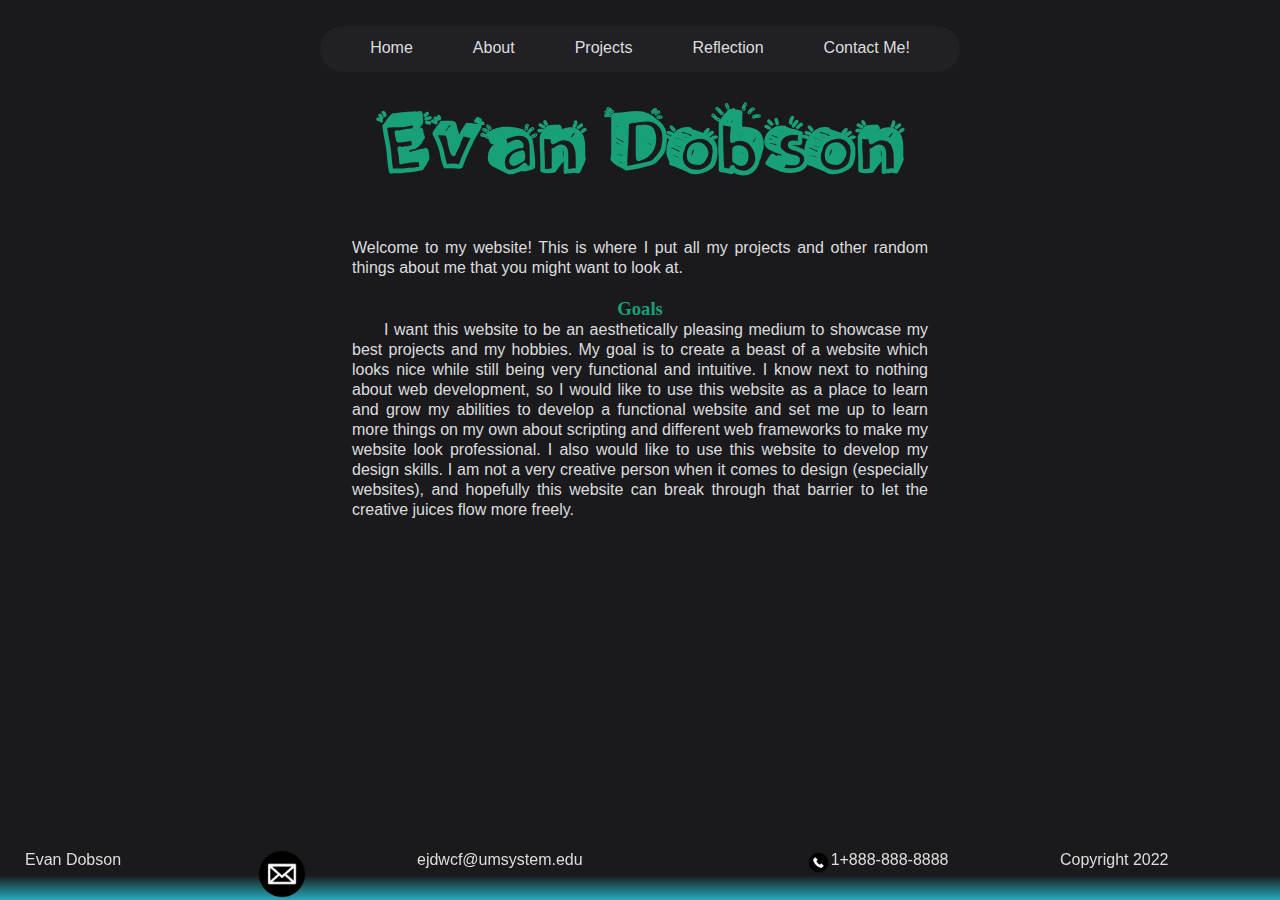
<file: islt_7310/index.html>
<!--
******************************************************************************
    Title:      Home page
    Brief:      The landing page for my website
    Author:     Evan Dobson
    Developed:  09/02/2022
    Updated:    09/29/2022
******************************************************************************
-->

<!DOCTYPE html>
<html>
<head>
    <meta charset="utf-8">
    <title>Home page</title>
    <link rel="stylesheet" href="style.css">
    <link rel="stylesheet" href="nav.css">
    <link rel="shortcut icon" type="image/x-icon" href="images/favicon.ico">
</head>
<body>
    <div class="index">
    <nav>
        <ul>
            <li><a href="index.html">Home</a></li>
            <li><a href="about.html">About</a></li>
            <li><a href="project.html">Projects</a>
                <ul>
                    <li><a href="https://www.github.com/nosbod18/wtk">Wtk</a></li>
                    <li><a href="https://www.github.com/nosbod18/nonrecmk">Nonrecmk</a></li>
                    <li><a href="https://www.github.com/nosbod18/math">Math</a></li>
                    <li><a href="https://www.github.com/nosbod18/microdoc">Microdoc</a></li>
                </ul>
            </li>
            <li><a href="reflection.html">Reflection</a></li>
            <li><a href="#">Contact Me!</a></li>
        </ul>
    </nav>
    <header>
        <h1>Evan Dobson</h1>
    </header>
    <main>
        <div class="content">
            <p>
                Welcome to my website! This is where I put all my projects and other random things about me that you might
                want to look at.</br></br>
            </p>
            <h3>Goals</h3>
            <p class="indented">
                I want this website to be an aesthetically pleasing medium to showcase my best projects and my hobbies.
                My goal is to create a beast of a website which looks nice while still being very functional and intuitive.
                I know next to nothing about web development, so I would like to use this website as a place to learn and
                grow my abilities to develop a functional website and set me up to learn more things on my own about
                scripting and different web frameworks to make my website look professional. I also would like to use this
                website to develop my design skills. I am not a very creative person when it comes to design (especially
                websites), and hopefully this website can break through that barrier to let the creative juices flow more
                freely.
            </p>
        </div>
    </main>
    <footer>
        <p id="name">Evan Dobson</p>
        <img id="email-ico" src="images/email.ico" alt="email icon">
        <p id="email">ejdwcf@umsystem.edu</p>
        <img id="phone-ico" src="images/phone.ico" alt="phone icon">
        <p id="phone">1+888-888-8888</p>
        <p id="copyright">Copyright 2022</p>
    </footer>
    </div>
</body>
</html>
</file>
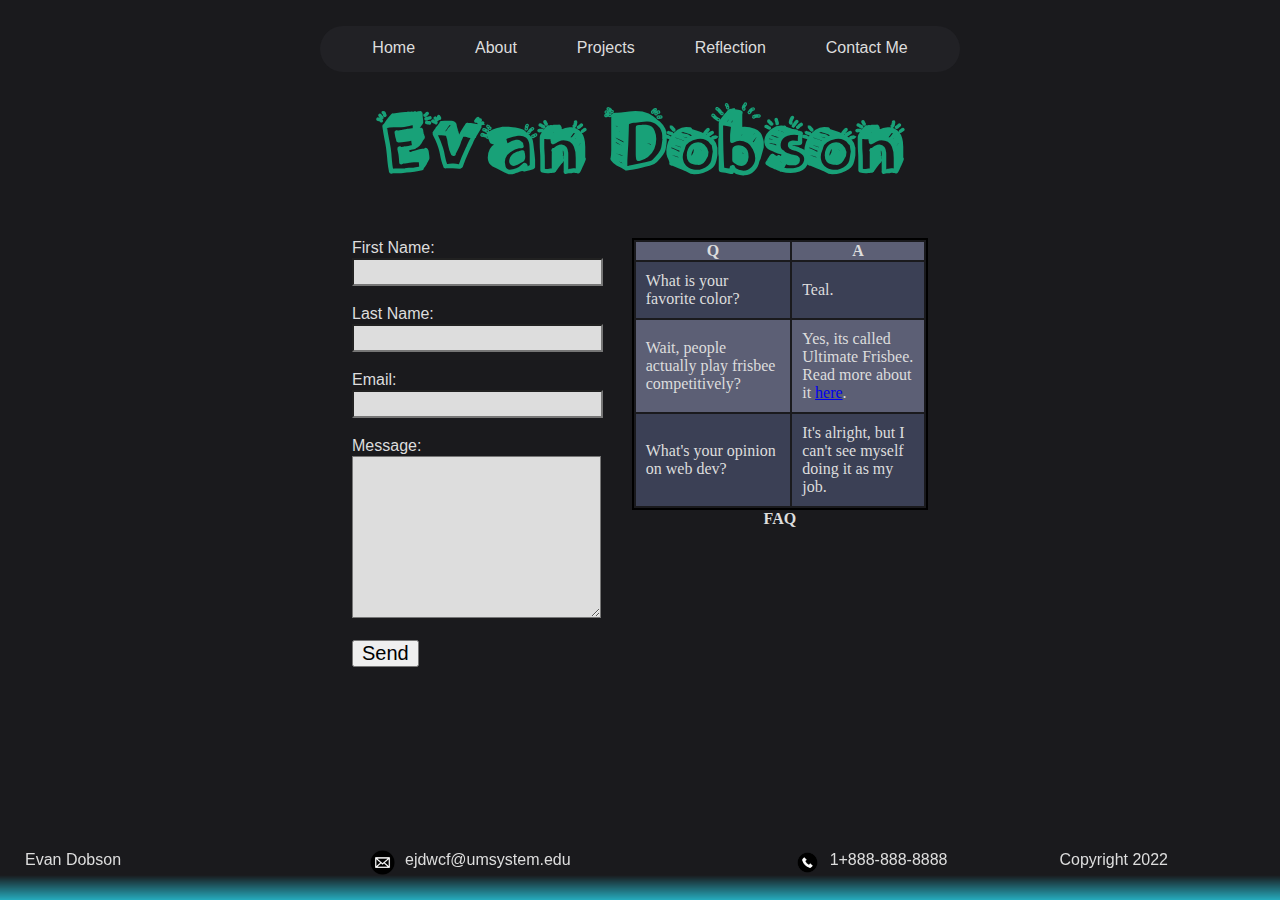
<file: islt_7310/contact.html>
<!--
******************************************************************************
    Title:
    Brief:
    Author:
    Developed:
******************************************************************************
-->

<!DOCTYPE html>
<html>
<head>
    <meta charset="utf-8">
    <title>Contact Me</title>
    <link rel="stylesheet" href="style.css">
    <link rel="stylesheet" href="nav.css">
    <link rel="shortcut icon" type="image/x-icon" href="images/favicon.ico">
</head>
<body>
    <div class="contact">
    <nav>
        <ul>
            <li><a href="index.html">Home</a></li>
            <li><a href="about.html">About</a></li>
            <li><a href="project.html">Projects</a>
                <ul>
                    <li><a href="https://www.github.com/nosbod18/wtk">Wtk</a></li>
                    <li><a href="https://www.github.com/nosbod18/nonrecmk">Nonrecmk</a></li>
                    <li><a href="https://www.github.com/nosbod18/math">Math</a></li>
                    <li><a href="https://www.github.com/nosbod18/microdoc">Microdoc</a></li>
                </ul>
            </li>
            <li><a href="reflection.html">Reflection</a></li>
            <li><a href="contact.html">Contact Me</a></li>
        </ul>
    </nav>
    <header>
        <h1>Evan Dobson</h1>
    </header>
    <main>
        <div class="content">
            <form action="mailto:ejdwcf@missouri.edu?Subject=Portfolio/Professional%20Website%20Contact" method="post" enctype="text/plain">
                <label for="fname">First Name:</label></br>
                <input type="text" id="fname" name="fname" required></br></br>

                <label for="lname">Last Name:</label></br>
                <input type="text" id="lname" name="lname" required></br></br>

                <label for="email">Email:</label></br>
                <input type="email" id="email" name="email" required></br></br>

                <label for="message">Message:</label></br>
                <textarea></textarea></br></br>

                <input type="submit" id="send" value="Send">
            </form>
            <figure>
                <table>
                    <tr>
                        <th>Q</th>
                        <th>A</th>
                    </tr>
                    <tr>
                        <td>What is your favorite color?</td>
                        <td>Teal.</td>
                    </tr>
                    <tr>
                        <td>Wait, people actually play frisbee competitively?</td>
                        <td>Yes, its called Ultimate Frisbee. Read more about it <a href="https://usaultimate.org/">here</a>.</td>
                    </tr>
                    <tr>
                        <td>What's your opinion on web dev?</td>
                        <td>It's alright, but I can't see myself doing it as my job.</td>
                    </tr>
                </table>
                <figcaption>FAQ</figcaption>
            </figure>
        </div>
    </main>
    <footer>
        <p id="name">Evan Dobson</p>
        <img id="mail-ico" src="images/email.ico" alt="email icon">
        <p id="mail">ejdwcf@umsystem.edu</p>
        <img id="phone-ico" src="images/phone.ico" alt="phone icon">
        <p id="footer-phone">1+888-888-8888</p>
        <p id="copyright">Copyright 2022</p>
    </footer>
    </div>
</body>
</html>
</file>
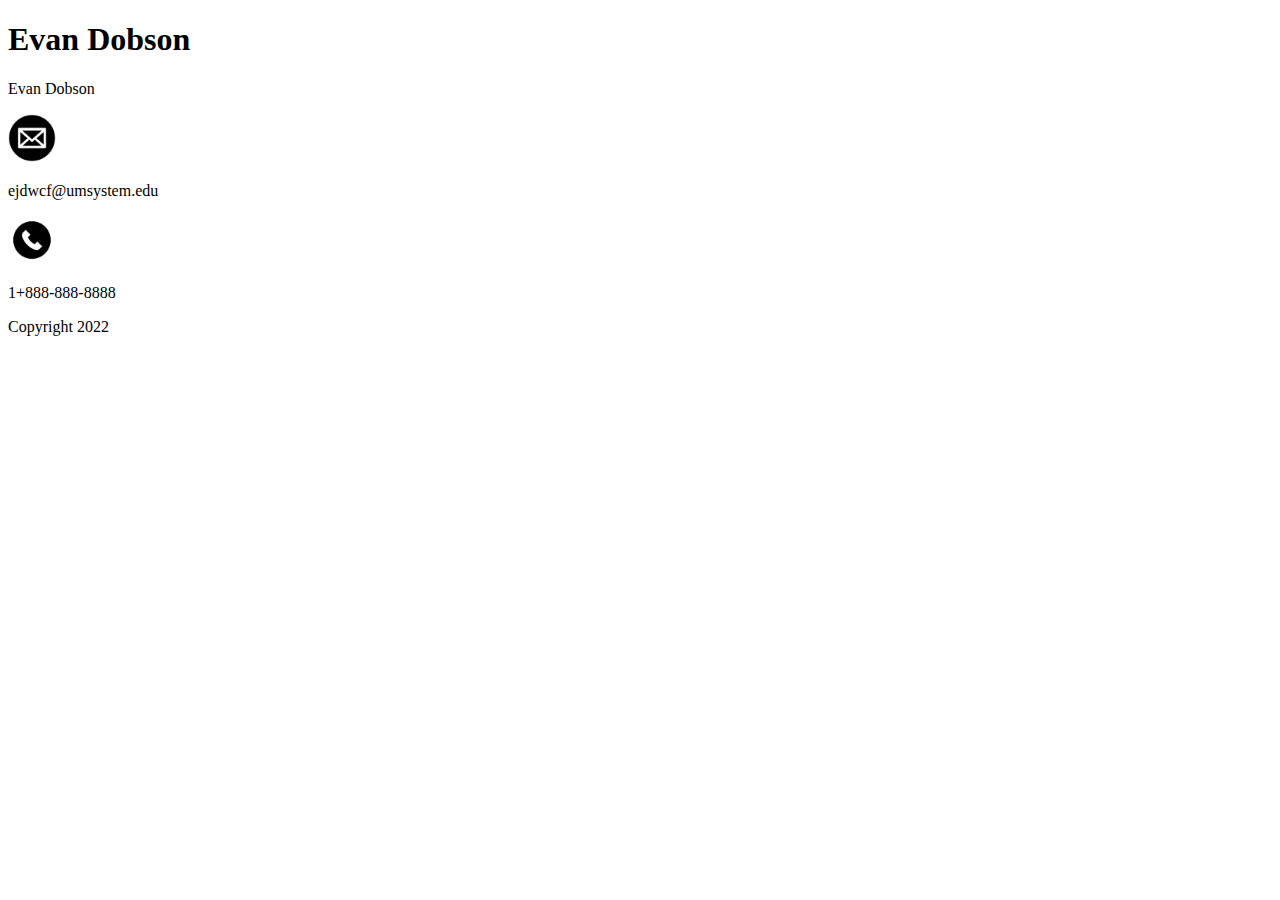
<file: islt_7310/Dobson_Template.html>
<!--
******************************************************************************
    Title:
    Brief:
    Author:
    Developed:
******************************************************************************
-->

<!DOCTYPE html>
<html>
<head>
    <meta charset="utf-8">
    <title>Page Title</title>
</head>
<body>
    <header>
        <h1>Evan Dobson</h1>
    </header>
    <nav></nav>
    <main></main>
    <footer>
        <p id="name">Evan Dobson</p>
        <img id="email-ico" src="images/email.ico" alt="email icon">
        <p id="email">ejdwcf@umsystem.edu</p>
        <img id="phone-ico" src="images/phone.ico" alt="phone icon">
        <p id="phone">1+888-888-8888</p>
        <p id="copyright">Copyright 2022</p>
    </footer>
</body>
</html>
</file>
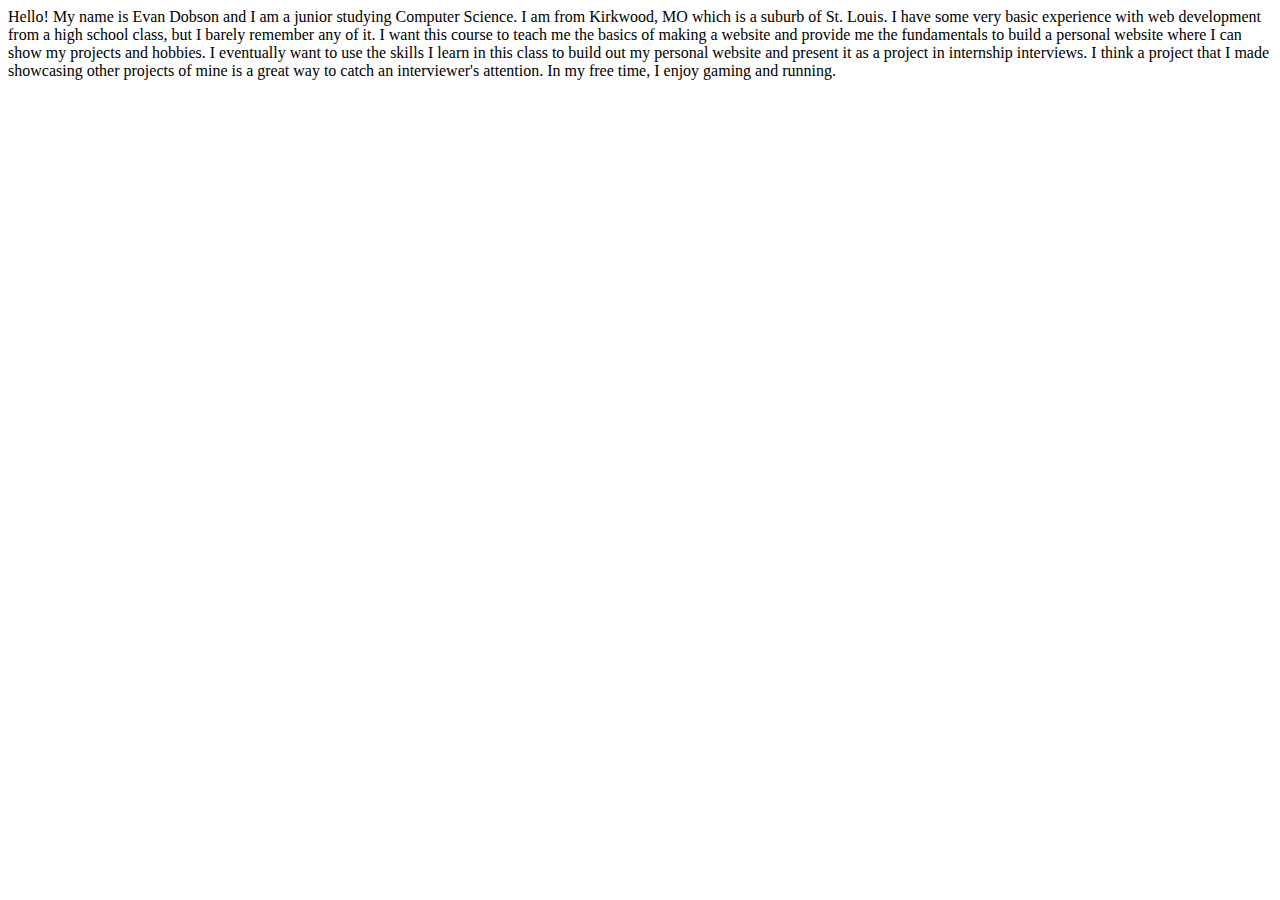
<file: islt_7310/introHTML_Dobson.html>
<!DOCTYPE html>
<html lang="en-US">
    <head>
        <meta charset="utf-8">
        <title>Welcome to Evan's Website</title>
    </head>
    <body>

    Hello! My name is Evan Dobson and I am a junior studying Computer Science. I am from Kirkwood, MO which is a suburb of
    St. Louis. I have some very basic experience with web development from a high school class, but I barely remember
    any of it. I want this course to teach me the basics of making a website and provide me the fundamentals to build
    a personal website where I can show my projects and hobbies. I eventually want to use the skills I learn in this class
    to build out my personal website and present it as a project in internship interviews. I think a project that I made
    showcasing other projects of mine is a great way to catch an interviewer's attention. In my free time, I enjoy gaming
    and running.

    </body>
</html>
</file>
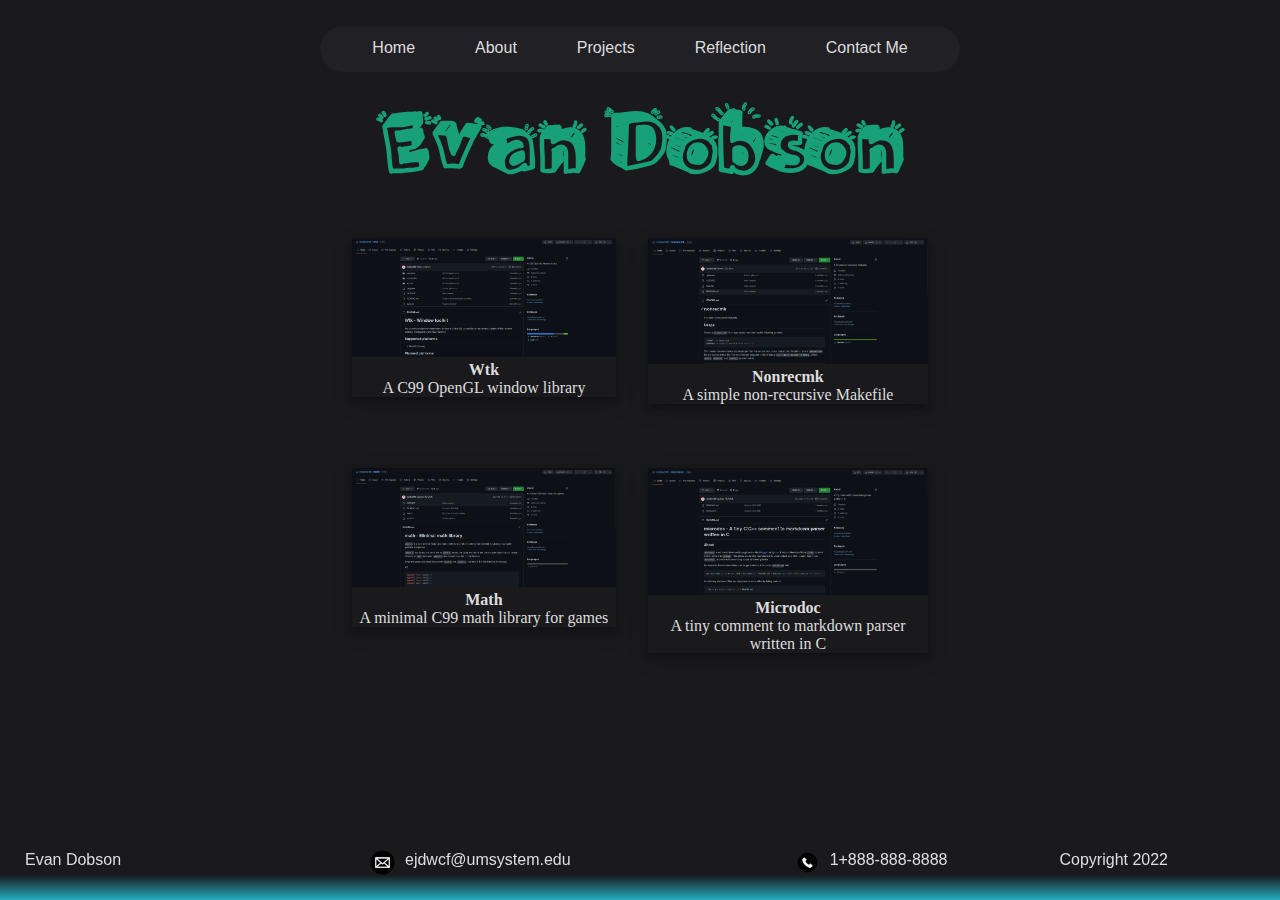
<file: islt_7310/project.html>
<!--
******************************************************************************
    Title:      projects.html
    Brief:      The page where I present my personal projects
    Author:     Evan Dobson
    Developed:  09/15/2022
    Updated:    09/29/2022
******************************************************************************
-->

<!DOCTYPE html>
<html>
<head>
    <meta charset="utf-8">
    <title>Projects</title>
    <link rel="stylesheet" href="style.css">
    <link rel="stylesheet" href="nav.css">
</head>
<body>
    <div class="project">
    <nav>
        <ul>
            <li><a href="index.html">Home</a></li>
            <li><a href="about.html">About</a></li>
            <li><a href="project.html">Projects</a>
                <ul>
                    <li><a href="https://www.github.com/nosbod18/wtk">Wtk</a></li>
                    <li><a href="https://www.github.com/nosbod18/nonrecmk">Nonrecmk</a></li>
                    <li><a href="https://www.github.com/nosbod18/math">Math</a></li>
                    <li><a href="https://www.github.com/nosbod18/microdoc">Microdoc</a></li>
                </ul>
            </li>
            <li><a href="reflection.html">Reflection</a></li>
            <li><a href="contact.html">Contact Me</a></li>
        </ul>
    </nav>
    <header>
        <h1>Evan Dobson</h1>
    </header>
    <main>
        <div class="content">
            <a href="https://www.github.com/nosbod18/wtk">
                <div class="wtk">
                    <img src="images/wtk.png" class="thumbnail">
                    <strong>Wtk</strong></br>
                    A C99 OpenGL window library
                </div>
            </a>
            <a href="https://www.github.com/nosbod18/nonrecmk">
                <div class="nonrecmk">
                    <img src="images/nonrecmk.png" class="thumbnail">
                    <strong>Nonrecmk</strong></br>
                    A simple non-recursive Makefile
                </div>
            </a>
            <a href="https://www.github.com/nosbod18/math">
                <div class="math">
                    <img src="images/math.png" class="thumbnail">
                    <strong>Math</strong></br>
                    A minimal C99 math library for games
                </div>
            </a>
            <a href="https://www.github.com/nosbod18/microdoc">
                <div class="microdoc">
                    <img src="images/microdoc.png" class="thumbnail">
                    <strong>Microdoc</strong></br>
                    A tiny comment to markdown parser written in C
                </div>
            </a>
        </div>
    </main>
    <footer>
        <p id="name">Evan Dobson</p>
        <img id="mail-ico" src="images/email.ico" alt="email icon">
        <p id="mail">ejdwcf@umsystem.edu</p>
        <img id="phone-ico" src="images/phone.ico" alt="phone icon">
        <p id="footer-phone">1+888-888-8888</p>
        <p id="copyright">Copyright 2022</p>
    </footer>
    </div>
</body>
</html>
</file>
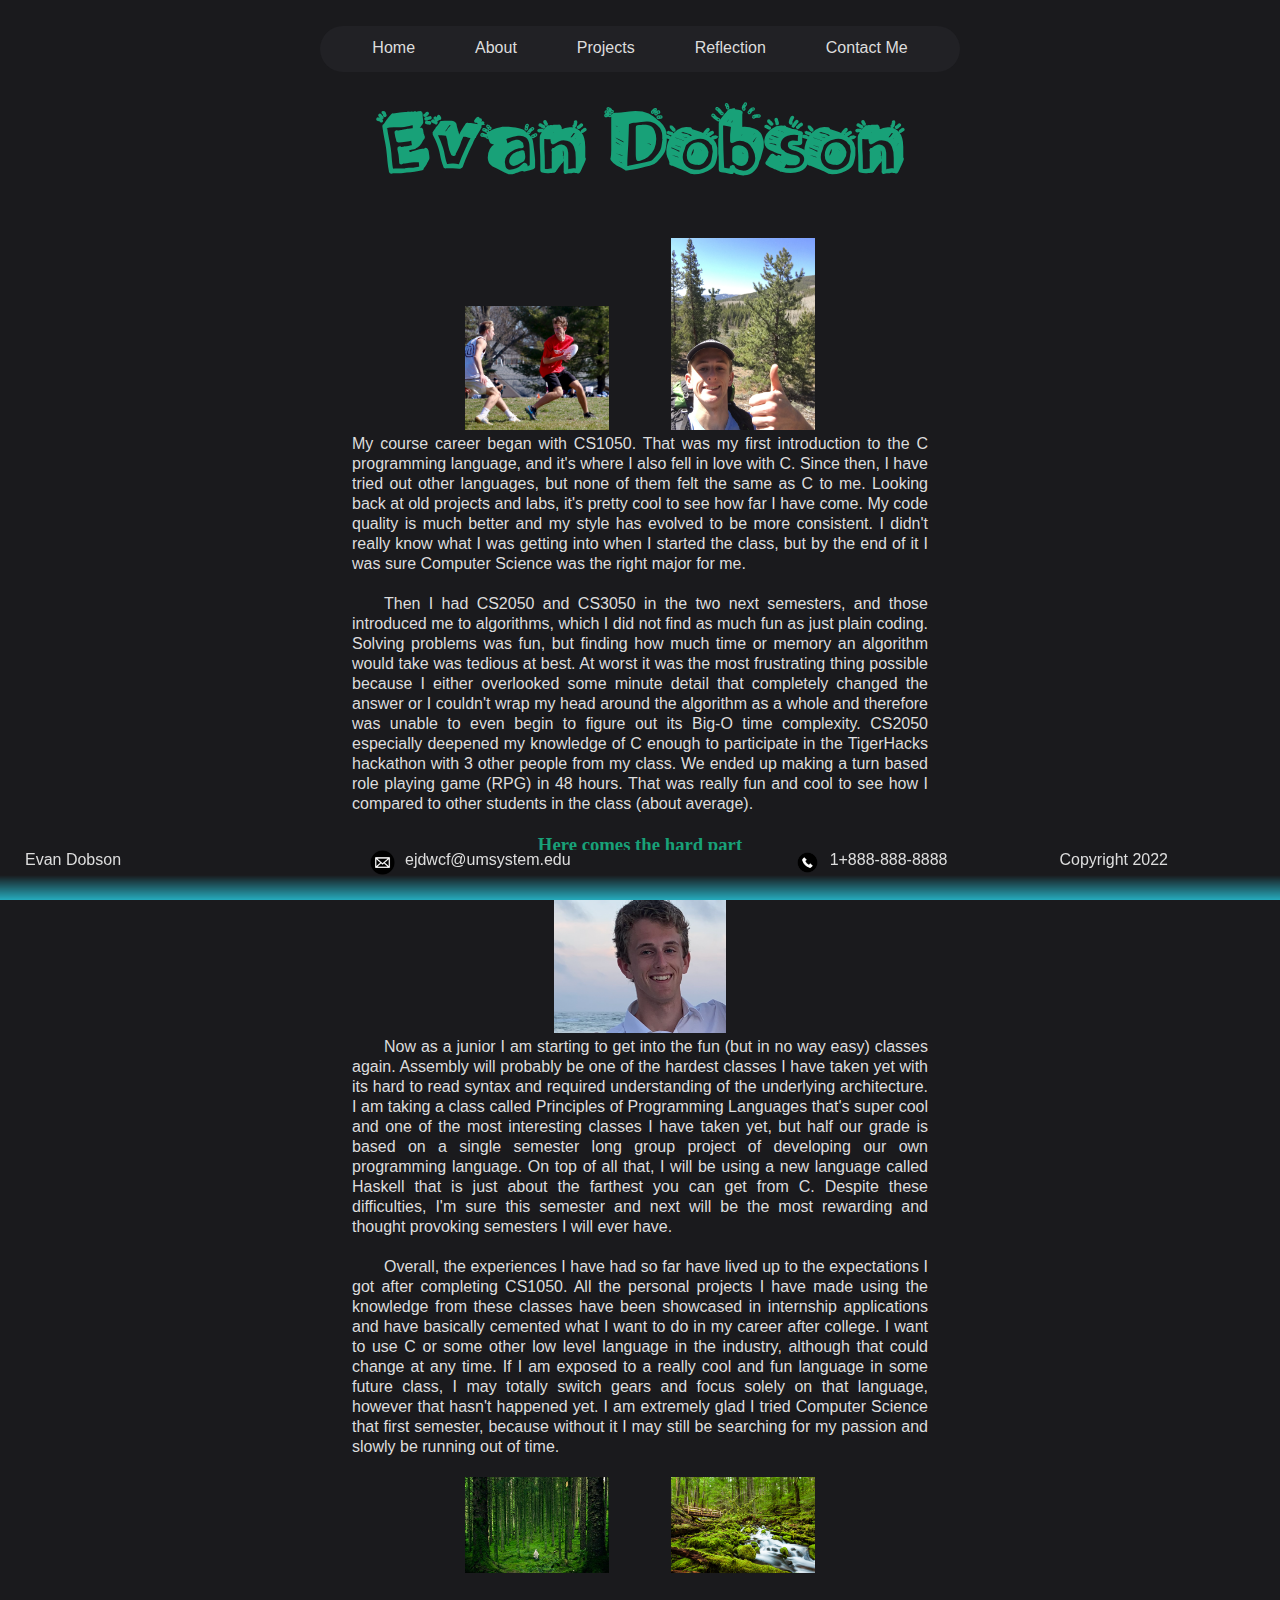
<file: islt_7310/reflection.html>
<!--
******************************************************************************
    Title:      reflection.html
    Brief:      A page detailing my computer science career
    Author:     Evan Dobson
    Developed:  09/16/2022
    Updated:    09/29/2022
******************************************************************************
-->

<!DOCTYPE html>
<html>
<head>
    <meta charset="utf-8">
    <title>Reflection</title>
    <link rel="stylesheet" href="style.css">
    <link rel="stylesheet" href="nav.css">
</head>
<body>
    <nav>
        <ul>
            <li><a href="index.html">Home</a></li>
            <li><a href="about.html">About</a></li>
            <li><a href="project.html">Projects</a>
                <ul>
                    <li><a href="https://www.github.com/nosbod18/wtk">Wtk</a></li>
                    <li><a href="https://www.github.com/nosbod18/nonrecmk">Nonrecmk</a></li>
                    <li><a href="https://www.github.com/nosbod18/math">Math</a></li>
                    <li><a href="https://www.github.com/nosbod18/microdoc">Microdoc</a></li>
                </ul>
            </li>
            <li><a href="reflection.html">Reflection</a></li>
            <li><a href="contact.html">Contact Me</a></li>
        </ul>
    </nav>
    <header>
        <h1>Evan Dobson</h1>
    </header>
    <main>
        <div class="content">
            <div class="reflection">
                <div class="image">
                    <img src="images/ultimate.JPG" class="pic1">
                    <img src="images/hiking.JPG" class="pic2">
                </div>

                <p class="section1">
                    My course career began with CS1050. That was my first introduction to the C programming language, and it's
                    where I also fell in love with C. Since then, I have tried out other languages, but none of them felt the
                    same as C to me. Looking back at old projects and labs, it's pretty cool to see how far I have come. My
                    code quality is much better and my style has evolved to be more consistent. I didn't really know what I was
                    getting into when I started the class, but by the end of it I was sure Computer Science was the right major
                    for me.</br></br>
                </p>
                <p class="indented section1">
                    Then I had CS2050 and CS3050 in the two next semesters, and those introduced me to algorithms, which I did
                    not find as much fun as just plain coding. Solving problems was fun, but finding how much time or memory an
                    algorithm would take was tedious at best. At worst it was the most frustrating thing possible because I
                    either overlooked some minute detail that completely changed the answer or I couldn't wrap my head around
                    the algorithm as a whole and therefore was unable to even begin to figure out its Big-O time complexity.
                    CS2050 especially deepened my knowledge of C enough to participate in the TigerHacks hackathon with 3 other
                    people from my class. We ended up making a turn based role playing game (RPG) in 48 hours. That was really
                    fun and cool to see how I compared to other students in the class (about average).</br></br>
                </p>

                <h3 class="section1">
                    Here comes the hard part</br></br>
                </h3>

                <div class="image">
                    <img src="images/picture.png" class="pic3">
                </div>

                <p class="indented section2">
                    Now as a junior I am starting to get into the fun (but in no way easy) classes again. Assembly will probably
                    be one of the hardest classes I have taken yet with its hard to read syntax and required understanding of
                    the underlying architecture. I am taking a class called Principles of Programming Languages that's super
                    cool and one of the most interesting classes I have taken yet, but half our grade is based on a single
                    semester long group project of developing our own programming language. On top of all that, I will be using
                    a new language called Haskell that is just about the farthest you can get from C. Despite these difficulties,
                    I'm sure this semester and next will be the most rewarding and thought provoking semesters I will ever have.</br></br>
                </p>
                <p class="indented section2">
                    Overall, the experiences I have had so far have lived up to the expectations I got after completing CS1050.
                    All the personal projects I have made using the knowledge from these classes have been showcased in internship
                    applications and have basically cemented what I want to do in my career after college. I want to use C or
                    some other low level language in the industry, although that could change at any time. If I am exposed to a
                    really cool and fun language in some future class, I may totally switch gears and focus solely on that language,
                    however that hasn't happened yet. I am extremely glad I tried Computer Science that first semester, because
                    without it I may still be searching for my passion and slowly be running out of time.</br></br>
                </p>

                <div class="image">
                    <img src="images/temp.jpg" alt="temp" class="pic4">
                    <img src="images/woods.jpg" alt="temp" class="pic5">
                </div>
            </div>
        </div>
    </main>
    <footer>
        <p id="name">Evan Dobson</p>
        <img id="mail-ico" src="images/email.ico" alt="email icon">
        <p id="mail">ejdwcf@umsystem.edu</p>
        <img id="phone-ico" src="images/phone.ico" alt="phone icon">
        <p id="footer-phone">1+888-888-8888</p>
        <p id="copyright">Copyright 2022</p>
    </footer>
</body>
</html>
</file>
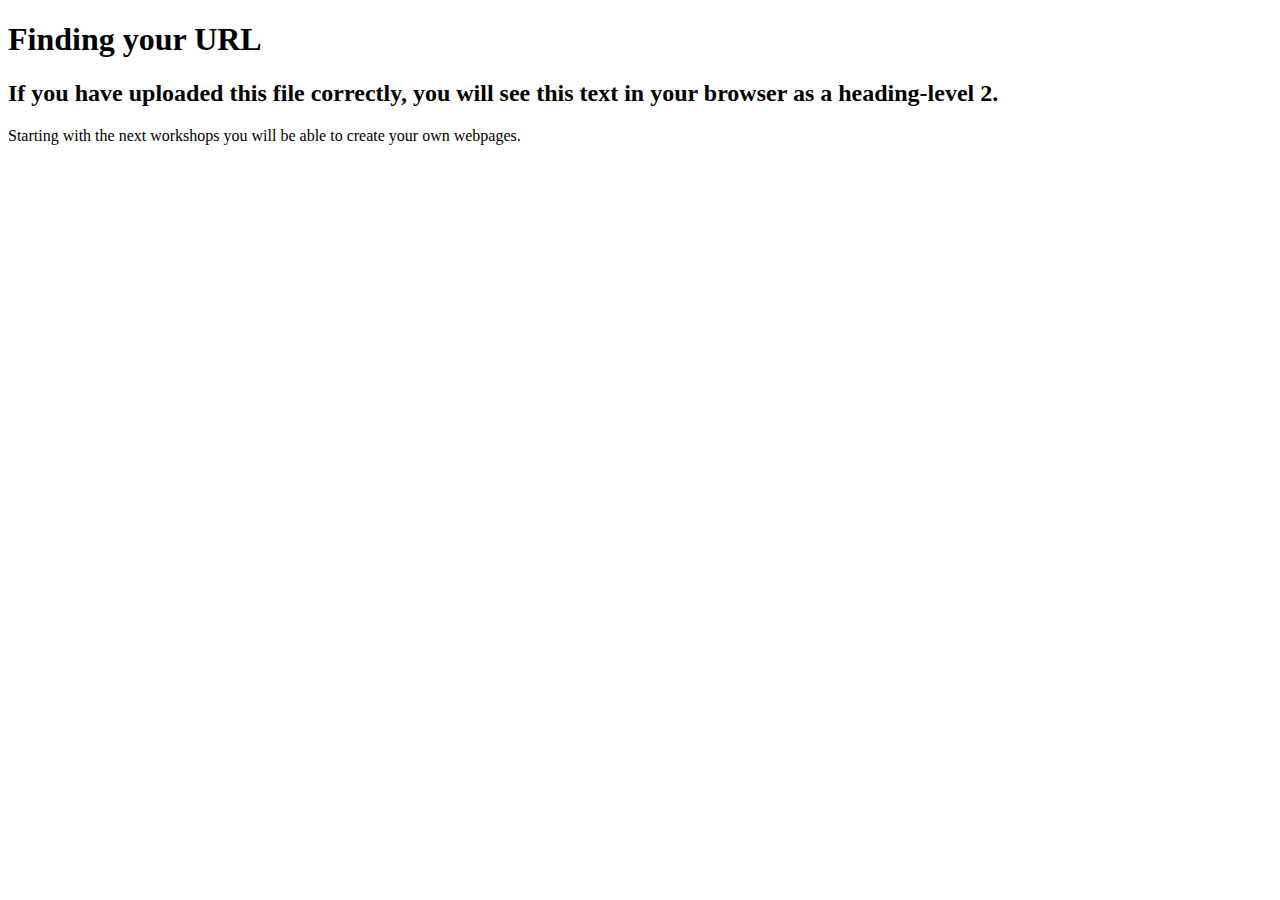
<file: islt_7310/test.html>
<!DOCTYPE html>
<html>
    <head>
        <meta charset="utf-8">
       <title>Finding Your URL</title>
        <meta name="description" content="Finding your URL in GitHub">
    </head>
    <body>
        <h1>Finding your URL</h1>
        <h2>If you have uploaded this file correctly, you will see this text in your browser as a heading-level 2.</h2>
        <p>
            Starting with the next workshops you will be able to create your own webpages.
        </p>
    </body>
</html>
</file>
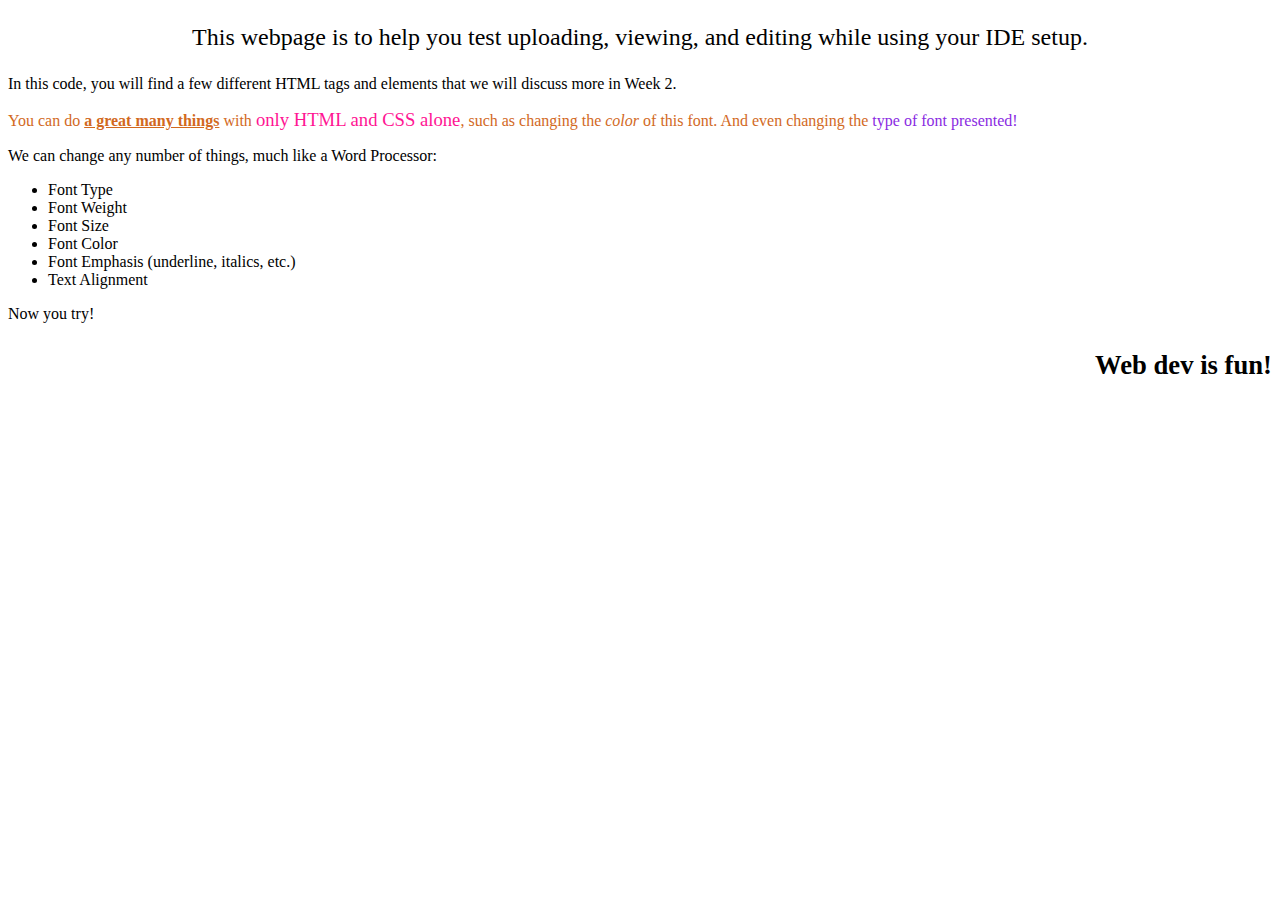
<file: islt_7310/webpageTest.html>
<!DOCTYPE html>
<html lang="en-US">
<head>
    <title>testing your website</title>
    <meta charset="utf-8">
</head>
<body>
<p style="text-align: center; font-size: 18pt;">This webpage is to help you test uploading, viewing, and editing while using your IDE setup.</p>

<p>In this code, you will find a few different HTML tags and elements that we will discuss more in Week 2.</p>
    <p style="color:chocolate;">You can do <span style="font-weight: 600; text-decoration: underline;"> a great many things</span> with <span style="font-size: 14pt; color: deeppink;">only HTML and CSS alone</span>, such as changing the <em>color</em> of this font. And even changing the <span style="font-family: cursive; color:blueviolet;"> type of font presented!</span></p>
    <p>We can change any number of things, much like a Word Processor:</p>
    <ul>
    <li>Font Type</li>
        <li>Font Weight</li>
        <li>Font Size</li>
        <li>Font Color</li>
        <li>Font Emphasis (underline, italics, etc.)</li>
        <li>Text Alignment</li>
    </ul>
    <p> Now you try! </p>
    <p style="text-align: right; font-weight: bold; font-size: 20pt;"> Web dev is fun!</p>

</body>
</html>
</file>
<file: islt_7310/style.css>
@font-face {
    font-family: Sketch;
    src: url("Sketch 3D.otf");
}

* {
    margin: 0;
    padding: 0;
}

body {
    background-color: #1a1a1d;
}

p, li, label {
    color: #ddd;
    font-family: sans-serif;
    line-height: 1.25rem;
}

h1 {
    color: #18a178;
    text-align: center;
    margin: 1.5rem;
    font-family: Sketch, serif;
    font-size: 5rem;
}

h3 {
    color: #18a178;
    text-align: center;
}

figcaption {
    color: #ddd;
    font-weight: bold;
    text-align: center;
}

footer {
    position: fixed;
    bottom: 0;
    height: 50px;
    width: 100%;

    display: grid;
    grid-template-areas:
        'name email-ico email phone-ico phone copyright';

    background-image: url("images/gradient.png");
    background-size: contain;
}

footer #name {
    grid-area: name;
    margin-left: 25px;
    padding-right: 25px;
}

footer #mail-ico {
    grid-area: email-ico;
    width: 25px;
    height: 25px;
    transition: transform .1s;
    justify-self: end;
}

footer #mail-ico:hover {
    transform: scale(1.25);
}

footer #mail {
    grid-area: email;
    padding-left: 10px;
    transition: transform .1s;
}

footer #phone-ico {
    grid-area: phone-ico;
    width: 25px;
    height: 25px;
    transition: transform .1s;
    justify-self: end;
}

footer #phone-ico:hover {
    transform: scale(1.25);
}

footer #footer-phone {
    grid-area: phone;
    padding-left: 10px;
}

footer #copyright {
    grid-area: copyright;
}

.indented {
    text-indent: 2em;
}

.content {
    margin: auto;
    padding: 25px;
    width: 45%;
    margin-bottom: 75px;
    text-align: justify;
    /* border: 1px solid red; */
}

@media all and (max-width: 1200px) {
    .content {
        width: 55%;
    }
}

@media all and (max-width: 700px) {
    .content {
        width: 65%;
    }
}

.image {
    text-align: center;
}

/* --- About Page --------------------------------------------------------- */

.about .content {
    display: grid;
    grid-template-areas:
        'section1 section1 pic1'
        'pic2 section2 section2'
        'video section2 section2';
    grid-gap: 2rem;
}

@media all and (max-width: 700px) {
    .about .content {
        display: grid;
        grid-template-areas:
        'section1 section1'
        'pic1 pic1'
        'section2 section2'
        'section2 section2'
        'pic2 pic2'
        'video video';
        grid-gap: 1rem;
    }
}

.about .section1 {
    grid-area: section1;
}

.about .pic1 {
    grid-area: pic1;
    height: auto;
    max-width: 100%;
}

.about .pic2 {
    grid-area: pic2;
    height: auto;
    max-width: 100%;
}

.about .section2 {
    grid-area: section2;
}

.about .video {
    grid-area: video;
    height: auto;
    max-width: 100%;
}

@media print {
    @page {
        size: auto;
        margin: 2.5cm;
    }

    .about {
        background: transparent !important;
        color: #000 !important;
        box-shadow: none !important;
        text-shadow: none !important;
        font-family: serif;
        margin: 0px;
    }

    .about nav {
        display: none;
    }

    .about img, .about video {
        display: none;
    }

    .about .content {
        display: inline;
    }

    .about .section1 {
        margin-bottom: 25px;
    }

    .about .section1 ul {
        list-style: none;
        display: block;
        padding: none;
    }

    ul li::before {
        content: "• ";
    }

    .about .section2 {
        column-count: 3;
    }
}

/* --- Project Page ------------------------------------------------------- */

.project .content {
    display: grid;
    grid-template-areas:
        'wtk nonrecmk'
        'math microdoc';
    grid-column-gap: 2rem;
    grid-row-gap: 4rem;
}

@media all and (max-width: 700px) {
    .project .content {
        display: grid;
        grid-template-areas:
        'wtk'
        'nonrecmk'
        'math'
        'microdoc';
        grid-column-gap: 1rem;
        grid-row-gap: 2rem;
    }
}

.project .thumbnail {
    width: 100%;
    height: auto;
}

.project a         { color: #ddd; }
.project a:link    { text-decoration: none; }
.project a:visited { text-decoration: none; }
.project a:hover   { text-decoration: none; }
.project a:active  { text-decoration: none; }

.project .wtk,
.project .nonrecmk,
.project .math,
.project .microdoc {
    box-shadow: 0 4px 8px 0 rgba(0, 0, 0, 0.2), 0 6px 20px 0 rgba(0, 0, 0, 0.19);
    text-align: center;
    transition: transform .1s;
}

.project .wtk:hover,
.project .nonrecmk:hover,
.project .math:hover,
.project .microdoc:hover {
    transform: scale(1.1);
}

.project .wtk       { grid-area: wtk; }
.project .nonrecmk  { grid-area: nonrecmk; }
.project .math      { grid-area: math; }
.project .microdoc  { grid-area: microdoc; }


/* --- Reflection Page ---------------------------------------------------- */

.reflection .content {
    display: grid;
    grid-template-areas:
    'pic1 pic2'
    'section1 section1'
    'pic3 pic3'
    'section2 section2'
    'pic4 pic5';
    grid-gap: 2rem;
}

@media all and (max-width: 700px) {
    .reflection .content {
        display: grid;
        grid-template-areas:
        'pic1'
        'pic2'
        'section1'
        'pic3'
        'section2'
        'pic4'
        'pic5';
        grid-gap: 1rem;
    }
}

.reflection .pic1 {
    grid-area: pic1;
    width: 25%;
    margin: 0 5%;
}

.reflection .pic2 {
    grid-area: pic2;
    width: 25%;
    margin: 0 5%;
}

.reflection .section1 {
    grid-area: section1;
}

.reflection .pic3 {
    grid-area: pic3;
    width: 30%;
}

.reflection .section2 {
    grid-area: section2;
}

.reflection .pic4 {
    grid-area: pic4;
    width: 25%;
    margin: 0 5%;
}

.reflection .pic5 {
    grid-area: pic5;
    width: 25%;
    margin: 0 5%;
}

/* --- Contact Page ---------------------------------------------------- */

.contact .content {
    display: grid;
    grid-template-areas:
        'form table';
        grid-column-gap: 20%;
}

@media all and (max-width: 900px) {
    .contact .content {
        grid-template-areas:
            'form'
            'table';
    }
}

.contact form {
    grid-area: form;
}

.contact #fname, .contact #lname, .contact #email, .contact textarea {
    width: 150%;
    height: 1.5rem;
    background-color: #ddd;
}

@media all and (max-width: 900px) {
    .contact #fname, .contact #lname, .contact #email, .contact textarea {
        width: 100%;
    }
}

.contact textarea {
    height: 10rem;
}

.contact #send {
    padding: 0 8px;
    font-size: 1.25rem;
    margin-bottom: 30px;
}

.contact table {
    grid-area: table;
    text-align: left;
    color: #ddd;
    margin: auto 0 auto auto;
    height: 50%;
    width: 100%;
    border: 2px solid black;
}

.contact th {
    text-align: center;
}

.contact td {
    padding: 10px;
}

.contact tr:nth-child(odd) {
    background: rgb(92, 95, 117);
  }

.contact tr:nth-child(even) {
    background: rgb(59, 64, 85);
}
</file>
<file: islt_7310/nav.css>
nav {
    background-color: #212125;
    text-align: center;
    border-radius: 50px;
    margin: 2% 25%;
    padding: 12px 0 10px 0;
}

nav ul {
    display: inline-block;
    list-style: none;
}

nav ul li {
    float: left;
    list-style: none;
    position: relative;
    margin: 0 10px 0 10px;
}

nav ul li:hover ul {
    display: block;
}

nav ul li ul {
    display: none;
    position: absolute;
    background-color: #212125;
    margin-top: 9px;
    margin-left: -14px;
    border-radius: 25px;
}

nav ul li ul li {
    display: block;
    padding: 10px;
    width: 100px;
    float: left;
}

nav a {
	text-decoration: none;
	color: #ddd;
    padding: 10px 20px 10px 20px;
    border-radius: 50px;
}

nav a:hover {
    background-color: #18a178;
}

nav ul li ul a {
    text-align: center;
}
</file>
